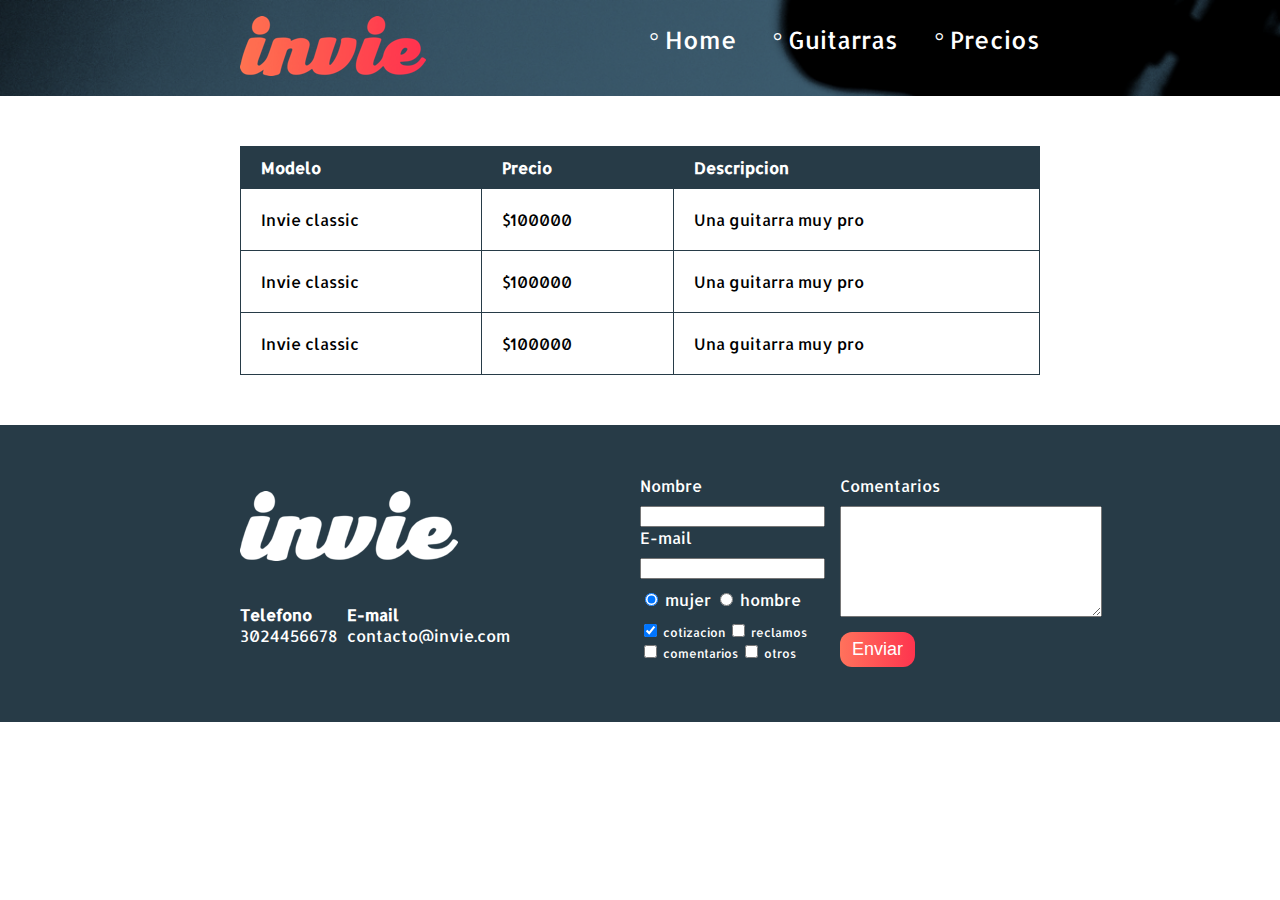
<file: precios.html>
<!DOCTYPE html>
<html lang="es">
<head>
	<meta charset="UTF-8">
	<title>Precios</title>
  <link rel="stylesheet" href="css/invie.css">
  <link href="https://fonts.googleapis.com/css?family=Allerta|Montserrat" rel="stylesheet">
</head>
<body>
	<header id="header" class="header background"> 
    <div class="contenedor">
      <figure class="logotipo"> 
        <img src="images/invie.png" width="186" height="60" alt="Invie logotipo">
      </figure>
      <nav class="menu"> <!-- Menu -->
        <ul>
          <li>
            <a href="index.html">&deg; Home</a>
          </li>
          <li>
            <a href="index.html#guitarras">&deg; Guitarras</a>
          </li>
          <li>
            <a href="precios.html">&deg; Precios</a>
          </li>
        </ul>
      </nav>  
    </div>
  </header>

  <section class="tabla">
    <div class="contenedor">
      <table>
        <thead>
          <tr>
            <th>Modelo</th>
            <th>Precio</th>
            <th>Descripcion</th>
          </tr>
        </thead>
        <tbody>
          <tr>
            <td>Invie classic</td>
            <td>$100000</td>
            <td>Una guitarra muy pro</td>
          </tr>
          <tr>
            <td>Invie classic</td>
            <td>$100000</td>
            <td>Una guitarra muy pro</td>
          </tr>
          <tr>
            <td>Invie classic</td>
            <td>$100000</td>
            <td>Una guitarra muy pro</td>
          </tr>
        </tbody>
      </table>
    </div>
  </section>

  <footer class="footer">
    <div class="contenedor">
      <div class="contacto">
        <img src="images/invie-white.png" alt="logotipo blanco" />
        <a href="tel:+573024456678"><strong>Telefono</strong><span>3024456678</span></a>
        <a href="mailto:contacto@invie.com"><strong>E-mail</strong><span>contacto@invie.com</span></a>
      </div>
      <form class="formulario">
        <div class="col1">
          <label for="">Nombre</label>
          <input type="text" required id="nombre" name="nombre" />
          <label for="">E-mail</label>
          <input type="email" required id="email" name="email" />
          <div class="sexo">
            <label for="mujer">
              <input type="radio" id="mujer" checked name="sexo" value="mujer"> mujer
            </label>
            <label for="hombre">
              <input type="radio" id="hombre" name="sexo" value="hombre"> hombre
            </label>
          </div>
          <div class="intereses">
            <label for="cotizacion">
              <input type="checkbox" checked id="cotizacion" name="intereses" value="cotizacion"> cotizacion
            </label>
            <label for="reclamos">
              <input type="checkbox" id="reclamos" name="intereses" value="reclamos"> reclamos
            </label>
            <label for="comentarios">
              <input type="checkbox" id="comentarios" name="intereses" value="comentarios"> comentarios
            </label>
            <label for="otros">
              <input type="checkbox" id="otros" name="intereses" value="otros"> otros
            </label>
          </div>
        </div>
        <div class="col2">
          <label for="">Comentarios</label>
          <textarea name="comentarios" id="comentarios" cols="30" rows="7"></textarea>
          <input type="submit" value="Enviar" class="button" />
        </div>
      </form>
    </div>
  </footer>
</body>
</html>
</file>
<file: css/invie.css>
@font-face {
  font-family: 'icomoon';
  src:  url('../fonts/icomoon.eot?ef3dw4');
  src:  url('../fonts/icomoon.eot?ef3dw4#iefix') format('embedded-opentype'),
    url('../fonts/icomoon.ttf?ef3dw4') format('truetype'),
    url('../fonts/icomoon.woff?ef3dw4') format('woff'),
    url('../fonts/icomoon.svg?ef3dw4#icomoon') format('svg');
  font-weight: normal;
  font-style: normal;
}

[class^="icon-"], [class*=" icon-"] {
  /* use !important to prevent issues with browser extensions that change fonts */
  font-family: 'icomoon' !important;
  speak: none;
  font-style: normal;
  font-weight: normal;
  font-variant: normal;
  text-transform: none;
  line-height: 1;

  /* Better Font Rendering =========== */
  -webkit-font-smoothing: antialiased;
  -moz-osx-font-smoothing: grayscale;
}

.icon-phone:before {
  content: "\e942";
}
.icon-menu:before {
  content: "\e9bd";
}
.icon-close:before {
  content: "\ea0d";
}
.icon-mail3:before {
  content: "\ea85";
}

/**{
  padding: 10px;
  margin: 10px;
  border: 2px solid red;
}*/

body {
  font-family: 'Allerta';
  margin: 0;
}

table {
  width: 100%
}

th {
  background: #273b47;
  color: white;
  padding: 10px 20px;
  text-align: left;
}

td {
  padding: 20px;
}

table, td, th {
  border: 1px solid #273b47;
  border-collapse: collapse;
}

input, textarea {
  outline: 0;
}

input:focus, textarea:focus {
  background: lightgrey;
}

.contenedor {
  max-width: 800px;
  margin: auto;
  position: relative;
}

.background {
  background-image: url(../images/background.png);
  background-size: cover;
}

.button {
  border-radius: 12px;
  border: none;
  background: #fd324e;
  color: white;
  padding: 7px 12px;
  cursor: pointer;
  font-size: 18px;
  background: linear-gradient(to left, #fe344e, #ff725C);
  text-decoration: none;
}

.titulo {
  font-family: 'Montserrat';
  font-size: 70px;
  margin-bottom: 0;
  margin-top: 70px;
}

.titulo span {
  text-decoration: underline;
}

.title-a{
  font-size: 24px;
  margin-top: 0;
}

.guitarras {
  color: #1F313C;
  margin-bottom: 60px;
}

.guitarras h2 {
  font-family: 'Montserrat';
  font-size: 35px;
}

.title-b {
  font-size: 50px;
  margin-bottom: 20px;
}

.portada {
  color: white;
  padding: 20px;
  height: 500px;
}

.portada button {
  margin-bottom: 70px;
}

.menu {
  font-size: 24px;
  display: inline-block;
  position: absolute;
  right: 0;
}

.menu li {
  display: inline-block;
  margin-left: 30px;
}

.menu a {
  color: white;
  text-decoration: none;
}

.logotipo {
  display: inline-block;
  margin-left: 0;
}

.guitarra {
  margin: 10px 10px 40px 10px;
  padding: 10px;
  /*overflow: hidden;*/
  border: 1px solid #1F313C;
  border-radius: 8px;
}

.guitarra ol {
  padding: 0;
}

.guitarra.b {
  height: 190px;
}

.right {
  float: right;
  position: relative;
  top: -127px;
}

.left {
  float: left;
  position: relative;
}

.contenedor-guitarra-a {
  padding-left: 20px;
}

.contenedor-guitarra-b {
  margin-left: 370px;
  position: relative;
  bottom: 90px;
}

.header {
  position: relative;
}

.footer {
  background: #273b47;
  padding: 50px 10px;
}

.contacto {
  display: flex;
  width: 300px;
  flex-wrap: wrap;
  align-items: center;
}

.footer .contenedor {
  display: flex;
  justify-content: space-between;
}

.contacto img {
  display: block;
}

.contacto strong {
  display: block;
}

.contacto a {
  color: white;
  text-decoration: none;
  margin: 10px 10px 10px 0;
}

.formulario {
  display: flex;
  width: 400px;
  color: white;
}

.col1, .col2 {
  display: flex;
  flex-direction: column;
}

.col1 {
  margin-right: 15px;
}

.col2 {
  align-items: flex-start;
}

.col2 .button {
  margin-top: 15px;
}

.intereses label {
  font-size: 12px;
}

.formulario label, .sexo, .intereses {
  margin-bottom: 10px;
}

.sexo {
  margin-top: 10px;
}

.tabla {
  margin: 50px 0;
}

.burguer-button {
  width: 40px;
  border-radius: 50%;
  line-height: 40px;
  height: 40px;
  background: #395667;
  display: inline-block;
  text-align: center;
  cursor: pointer;
  position: absolute;
  left: 20px;
  top: 20px;
  z-index: 3;
}

/*Ipad*/
@media screen and (max-width: 800px) {
  /*portada*/
  .titulo {
    font-size: 45px;
    margin-top: 30px;
  }

  .title-a {
    font-size: 18px;
  }

  .portada {
    height: auto;
  }

  .portada .button {
    margin-bottom: 30px;
    display: inline-block;
  }
 /*portada*/

 /*Guitarras*/
  .guitarras {
     text-align: center;
  }

  .left, .right {
    float: none;
    position: static;
  }

  .title-b {
    margin: 0;
  }

  .guitarra li {
    list-style: none;
  }

  .guitarra.b {
    height: auto;
  }

  .contenedor-guitarra-b {
    position: static;
    margin: 0;
  }

  .contenedor-guitarra-a {
    padding: 0;
  }
 /*Guitarras*/
}

@media screen and (max-width: 767px) {
  /*footer*/
  .footer .contenedor {
    display: block;
  }

  .contacto {
    margin: 0 auto;
  }

  .formulario {
    display: block;
    margin: 0 auto;
    width: 300px;
  }

  .intereses label {
    display: block;
    font-size: 16px;
  }

  .col1 {
    margin: 0;
  }

  input[type="text"], input[type="email"] {
    font-size: 16px;
    padding: 5px;
  }

  textarea {
    width: 100%;
  }

  input[type="radio"], input[type="checkbox"] {
    zoom: 1.5;
  }
  /*footer*/
}

@media screen and (max-width: 650px) {

  .header {
    text-align: center;
  }
  
  .logotipo {
    margin: 0;
  }

  .menu {
    position: static;
    display: block;
    text-align: center;
  }

  .menu li:first-child {
    margin: 0;
  }

  .menu ul {
    padding: 0;
  }
}

@media screen and (max-width: 500px) {
  /*portada*/
  .portada .contenedor {
    position: static;
  }

  .menu {
    background: rgba(255, 60, 88, .8);
    position: absolute;
    left: -100%;
    top: 0;
    z-index: 2;
    bottom: 0;
    right: 0;
    display: flex;
    width: 100%;
    align-items: center;
    transition: .3s;
  }
  
  .menu.active {
    left: 0;
  }

  .menu ul {
    flex: 1;
  }

  .menu li{
    display: block;
    margin: 0;
    padding: 8px 0;
    border-bottom: 1px solid white;
  }

  .menu li:before {
    display: none;
  }

  .menu li:first-child {
    border-top: 1px solid white;
  }

  .portada {
    text-align: center;
  }

  .titulo {
    font-size: 30px;
  }

  .title {
    font-size: 16px;
  }
  /*portada*/
  
  /*guitarras*/
  .guitarra img {
    width: 200px;
  }

  .title-b {
    font-size: 30px;
  }

  .video-responsive-contenedor {
    position: relative;
    padding-top: 56.25%;
  }

  .video-responsive-src {
    position: absolute;
    left: 0;
    right: 0;
    top: 0;
    bottom: 0;
    width: 100%;
    height: 100%;
  }
  /*guitarras*/
</file>
